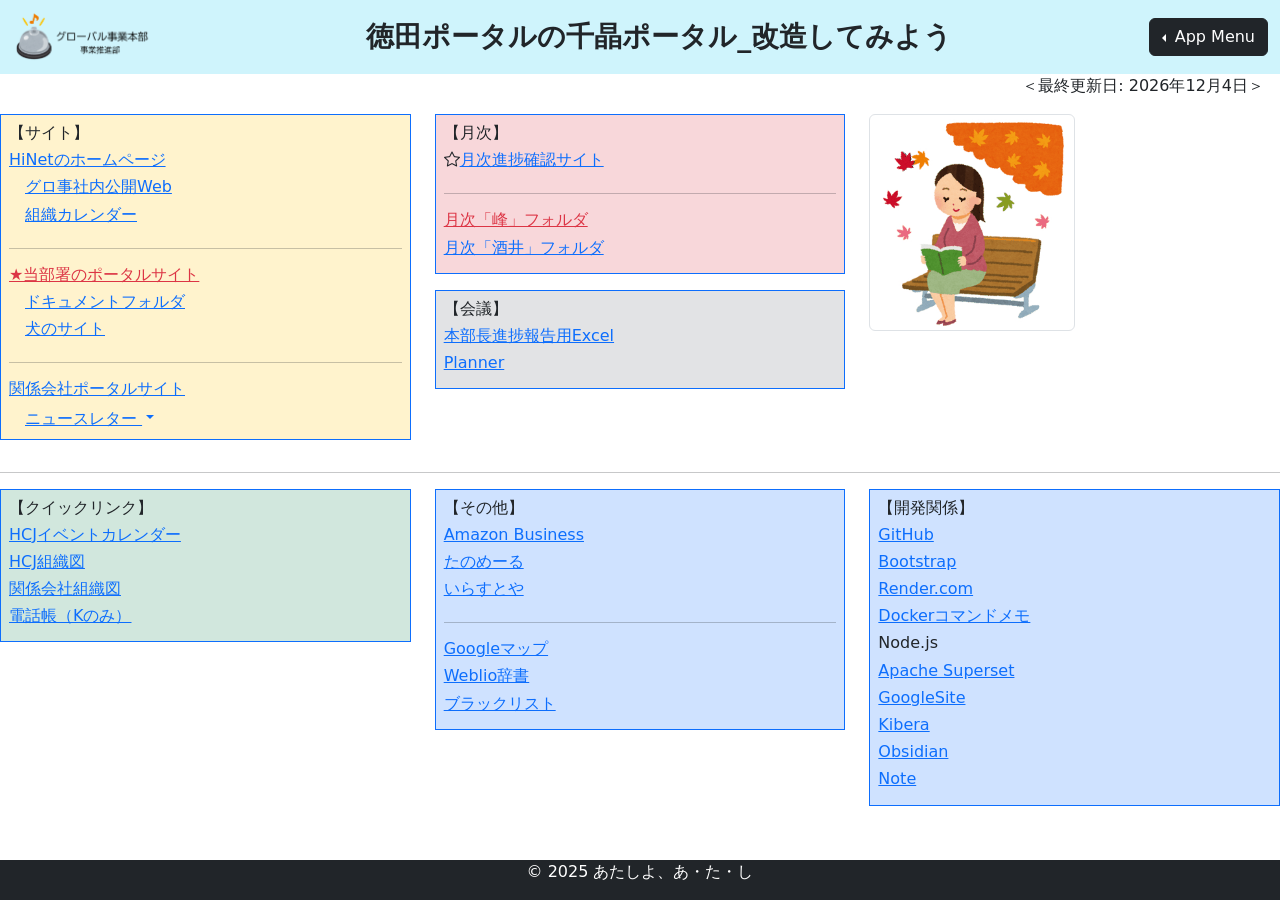
<file: index.html>
<!DOCTYPE html>
<html>
<head>
    <meta charset="UTF-8" />
    <title>Home-Portal</title>
    <link rel="icon" href="./img/favicon.ico">
    <link href="https://cdn.jsdelivr.net/npm/bootstrap@5.3.0/dist/css/bootstrap.min.css" rel="stylesheet" integrity="sha384-9ndCyUaIbzAi2FUVXJi0CjmCapSmO7SnpJef0486qhLnuZ2cdeRhO02iuK6FUUVM" crossorigin="anonymous">
    <!-- Bootstrap cheatsheet -->
    <!-- https://bootstrap-cheatsheet.themeselection.com/ -->
    <!-- Bootstrap入門-->
    <!-- https://zenn.dev/yamap_web/articles/a2d4d213d4eb48-->
     <link rel="stylesheet" href="https://cdn.jsdelivr.net/npm/bootstrap-icons@1.11.3/font/bootstrap-icons.min.css"> <!-- icon -->
    <link href="headers.css" rel="stylesheet">
    <link href="style.css" rel="stylesheet">

</head>
<body>
  <h1 class="visually-hidden">Headers examples</h1>
  <!-- Header部分 -->
  <nav class="navbar navbar-expand-lg navbar-light bg-info-subtle ">
      <div class="container-fluid">
          <a class="navbar-brand fs-2 fw-bold" href="https://hiratacojp.sharepoint.com/sites/hinet0032/SitePages/EventPlanHome.aspx">
          <img src="./img/ourLogo_tp.png" alt="Logo" width=auto height="48" class="d-inline-block align-bottom">
          
          </a>
          <div class="fs-3 fw-bold">徳田ポータルの千晶ポータル_改造してみよう</div>
          <ul class="navbar-nav">
            <li class="nav-item dropdown btn-group dropstart">
              <button class="btn btn-dark dropdown-toggle" data-bs-toggle="dropdown" aria-expanded="false">
                App Menu
              </button>
              <ul class="dropdown-menu dropdown-menu-dark">
                <li><a class="dropdown-item" href="https://teams.microsoft.com/v2/">Teams</a></li>
                <li><a class="dropdown-item" href="https://hiratacojp.account.box.com/login/">box</a></li>
                <li><a class="dropdown-item" href="https://id.jobcan.jp/users/sign_in?app_key=wf">ジョブカン</a></li>
                <li><a class="dropdown-item" href="http://company.hirata.co.jp/cws/cws">カンパニー</a></li>
                <li><a class="dropdown-item" href="https://servicedesk.hirata.co.jp/app/itdesk/ui/ssp/pages/home">サービスデスク</a></li>
                <li><a class="dropdown-item" href="https://address.nextset.jp/hiratacojp/shared_contact.html">アドレス帳</a></li>
                <li><hr class="dropdown-divider"></li>
                <li><a class="dropdown-item" href="http://10.105.253.147/apps/index.html#hashApps">プリンタスキャナ</a></li>
                <li><a class="dropdown-item" href="https://ap.ssso.hdems.com/portal/hirata.co.jp/">アプリ一覧</a></li>
              </ul>
            </li>
          </ul>

      </div>
  </nav>
  <!-- 主要コンテンツ部分 -->
  <main>
      <div class="d-flex flex-row-reverse px-3">
          <p>＜最終更新日: <time id="modified_date"></time>＞</p>
          <div id ="real-time"></div>
      </div>



      <div class="row">      <!-- ＝＝＝＝＝＝＝＝【１段目】＝＝＝＝＝＝＝＝＝＝＝＝＝ -->
        <div class="col">    <!-- 【１列目】-->
          <!-- ---------【サイト】-------------------------------------------------- -->     
          <div class="p-2 d-flex flex-column mb-3 border border-primary bg-warning-subtle"> <!-- 縦方向に並べるのはcolumn-->
            <h6>【サイト】</h6>
            <h6><a href="https://hiratacojp.sharepoint.com/sites/hinet0001">HiNetのホームページ</a></h6>
            <h6><a class ="p-3" href="https://hiratacojp.sharepoint.com/:u:/r/sites/hinet0031/SitePages/グローバル事業本部.aspx?csf=1&web=1&e=Cc40Fj">グロ事社内公開Web</a></h6>
            <h6><a class ="p-3" href="https://calendar.nextset.jp/hiratacojp/gp/calendar.html">組織カレンダー</a></h6>
            <hr>
            <h6><a class="text-danger" href="https://hiratacojp.sharepoint.com/sites/hinet0032/SitePages/EventPlanHome.aspx">★当部署のポータルサイト</a>
            </h6>
            <h6><a class ="p-3" href="https://hiratacojp.sharepoint.com/sites/hinet0032/Shared%20Documents/Forms/AllItems.aspx">ドキュメントフォルダ</a></h6>
            <h6><a class ="p-3" href="https://hiratacojp.sharepoint.com/:u:/r/sites/msteams_9e2e8b/SitePages/Home.aspx?csf=1&web=1&e=y3uAaS">犬のサイト</a></h6>
            <hr>
            <h6><a href="https://hiratacojp.sharepoint.com/:u:/r/sites/msteams_d16c8e/SitePages/Home.aspx?csf=1&web=1&e=aa8hYu">関係会社ポータルサイト</a></h6>
            <div class="dropdown">
              <a class="p-3 btnbtn btn-link dropdown-toggle" href="#" role="button" data-bs-toggle="dropdown" aria-expanded="false">
                ニュースレター
              </a>
              <ul class="dropdown-menu">
                <li><a class="dropdown-item" href="https://hiratacojp.sharepoint.com/:u:/r/sites/NewsLetter/SitePages/第1号.aspx?csf=1&web=1&e=1KURgw">第1号</a></li>
                <li><a class="dropdown-item" href="https://hiratacojp.sharepoint.com/:u:/r/sites/NewsLetter/SitePages/第2号.aspx?csf=1&web=1&e=1KURgw">第2号</a></li>
                <li><a class="dropdown-item" href="https://hiratacojp.sharepoint.com/:u:/r/sites/NewsLetter/SitePages/第3号.aspx?csf=1&web=1&e=1KURgw">第3号</a></li>
              </ul>
            </div>
          </div>
        </div>

        <div class="col">    <!-- 【２列目】-->      
          <!-- ---------【月次】-------------------------------------------------- -->
          <div class="p-2 d-flex flex-column mb-3 border border-primary bg-danger-subtle">
            <h6>【月次】</h6>
            <h6><i class="bi bi-star"></i><a href="https://monrepstat01.onrender.com/">月次進捗確認サイト</a></h6>
            <hr>
            <h6><a class="text-danger" href="https://hiratacojp.sharepoint.com/:f:/s/msteams_5ebb04/EnBsqvCQ_yBOnFM5mhS5SdIBhreV96nZNEXGW_vG59c7Ww?e=Cg2hkU">月次「峰」フォルダ</a></h6>
            <h6><a href="https://hiratacojp.sharepoint.com/:f:/r/sites/msteams_440222/Shared%20Documents/General?csf=1&web=1&e=egWEfa">月次「酒井」フォルダ</a></h6>          
          </div>
          <!-- ---------【会議】-------------------------------------------------- -->
          <div class="p-2 d-flex flex-column mb-3 border border-primary bg-secondary-subtle">
            <h6>【会議】</h6>
            <h6><a href="https://hiratacojp.sharepoint.com/:x:/r/sites/msteams_a8cad6/Shared%20Documents/業務進捗管理・月例報告/週間MTG資料/本部長への報告資料_全案件の進捗管理.xlsx?d=wc7bde2db68754df595eaa9132510566c&csf=1&web=1&e=3CzaxN">本部長進捗報告用Excel</a></h6>
            <h6><a href="https://tasks.office.com/hiratacojp.onmicrosoft.com/Home/PlanViews/17Z4hKdkeE2yDUJGCsPlSPoAC593?Type=PlanLink&Channel=Link&CreatedTime=638529707143730000">Planner</a></h6>
          </div>
        </div>

        <div class="col">    <!-- 【３列目】-->    
          <div class="w-50 h-50">
            <img src="./img/falling_leaf_transparent.gif" class="img-thumbnail" alt="Responsive Image">
          </div>
        </div>
      </div>
      <hr>
      <div class="row">      <!-- ＝＝＝＝＝＝＝＝【2段目】＝＝＝＝＝＝＝＝＝＝＝＝＝ -->

        <!-- <div class="col">    【１列目】  -->

          <!-- ---------【連絡】-------------------------------------------------- --> 
          <!-- 安全の観点から、念のため コメントアウト -->
          <!-- <div class="p-2 d-flex flex-column mb-3 border border-primary bg-info-subtle"> -->
            <!-- <h6><i class="bi bi-envelope">【メール連絡】</i></h6>
              <h6><a href="mailto:">空メールを開く</a></h6> -->
              <!-- <h6><a href="mailto:t_sugi@hirata.co.jp;d_minami@hirata.co.jp;y_mori3@hirata.co.jp;h_maeda@hirata.co.jp;d_ino@hirata.co.jp;e_otsuka@hirata.co.jp;c_tokuda@hirata.co.jp;hc.c_ichino@hirata.co.jp;t_kandabashi@hirata.co.jp">部内全員あてに送信</a></h6>
              <h6><a href="mailto:y_mori3@hirata.co.jp;d_ino@hirata.co.jp">１G（森と井野）宛て</a></h6>
              <h6><a href="mailto:d_minami@hirata.co.jp;h_maeda@hirata.co.jp;e_otsuka@hirata.co.jp">２G（南前田大塚）宛て</a></h6>
              <h6><a href="mailto:c_tokuda@hirata.co.jp;hc.c_ichino@hirata.co.jp;t_kandabashi@hirata.co.jp">３G（徳田市野神）宛て</a></h6>
              <hr>
              <h6><a href="mailto:h_komata@hirata.co.jp; y_tsuchida@hirata.co.jp; h_kinoshita1@hirata.co.jp; k_koga2@hirata.co.jp; e_hara@hirata.co.jp; t_sugi@hirata.co.jp?CC=t_izumi@hirata.co.jp; k_takemoto@hirata.co.jp; y_ueda4@hirata.co.jp; t_motoyama@hirata.co.jp; t_toyoshima@hirata.co.jp;m_matsumura@hirata.co.jp;k_sakanashi@hirata.co.jp;h_araki@hirata.co.jp; gr.gurojisyomu@hirata.co.jp">予算関係者 宛て</a></h6>
              <h6><a href="mailto:y_tashiro1@hirata.co.jp;m_morita@hirata.co.jp;m_kambe@hirata.co.jp">秘書室 宛て</a></h6> -->
              <!-- <h6><a href="mailto:t_kandabashi@hirata.co.jp">ポンコツども 宛て</a></h6> -->
          <!-- </div>
        </div> -->

        <div class="col">    <!-- 【１列目】-->       
          <!-- ---------【クイックリンク】-------------------------------------------------- -->
          <div class="p-2 d-flex flex-column mb-3 border border-primary bg-success-subtle">
            <h6>【クイックリンク】</h6>
            <h6><a href="https://hiratacojp.sharepoint.com/sites/hinet0001/Events/calendar.aspx">HCJイベントカレンダー</a></h6>  
            <h6><a href="https://hiratacojp.sharepoint.com/:u:/r/sites/hinet0013/SitePages/%E7%B5%84%E7%B9%94%E5%9B%B3%E3%83%A1%E3%83%8B%E3%83%A5%E3%83%BC.aspx?csf=1&web=1&e=bAvkwX">HCJ組織図</a></h6>
            <h6><a href="https://hiratacojp.sharepoint.com/:u:/r/sites/hinet0032/SitePages/%E9%96%A2%E4%BF%82%E4%BC%9A%E7%A4%BE%E5%90%84%E7%A4%BE%E3%81%AE%E7%B5%84%E7%B9%94%E5%9B%B3.aspx?csf=1&web=1&e=bOTa8z">関係会社組織図</a></h6>
            <h6><a href="https://hiratacojp.sharepoint.com/:x:/r/sites/hinet0012/HiNet/A_01_%E9%9B%BB%E8%A9%B1%E7%95%AA%E5%8F%B7%E8%A1%A8/01_TEL-KUMAMOTO_.xlsx?d=w4a3378b8b5764622886870847d85669d&csf=1&web=1&e=Veze0B&nav=MTVfe0Q2NTIyNThBLUIzQjQtNEU1MC1BRUJBLUJFNDVGRDcyRjUxMX0">電話帳（Kのみ）</a></h6>
  
          </div>
        </div>

        <div class="col">    <!-- 【２列目】-->          
          <!-- ---------【その他】-------------------------------------------------- -->      
          <div class="p-2 d-flex flex-column mb-3 border border-primary bg-primary-subtle">
            <h6>【その他】</h6>

            <h6><a href="https://www.amazon.co.jp/?ref_=abn_logo">Amazon Business</a></h6>
            <h6><a href="https://nma.tanomail.com/ma/hiratakikou/">たのめーる</a></h6>
            <h6><a href="https://www.irasutoya.com/">いらすとや</a></h6>
            <hr>
            <h6><a href="https://www.google.co.jp/maps">Googleマップ</a></h6>
            <h6><a href="https://ejje.weblio.jp/">Weblio辞書</a></h6>
            
            <h6><a href="">ブラックリスト</a></h6>
     
          </div>
        </div>
        <div class="col">    <!-- 【３列目】-->          
          <!-- ---------【開発関係】-------------------------------------------------- -->      
          <div class="p-2 d-flex flex-column mb-3 border border-primary bg-primary-subtle">
            <h6>【開発関係】</h6>

            <h6><a href="https://github.com/login">GitHub</a></h6>
            <h6><a href="https://getbootstrap.jp/docs/5.3/getting-started/introduction/ ">Bootstrap</a></h6>
            <h6><a href="https://dashboard.render.com/login">Render.com</a></h6>
            <h6><a href="https://qiita.com/curseoff/items/a9e64ad01d673abb6866">Dockerコマンドメモ</a></h6>
            <h6>Node.js</h6>
            <h6><a href="https://github.com/login">Apache Superset</a></h6>
            <h6><a href="https://sites.google.com/u/0/?authuser=0">GoogleSite</a></h6>
            <h6><a href="">Kibera</a></h6>   
            <h6><a href="">Obsidian</a></h6>
            <h6><a href="">Note</a></h6>  

               
          </div>
        </div>
      </div>
  </main>

  <!-- ＝＝＝＝＝＝＝＝＝　フッター部分 ＝＝＝＝＝＝＝＝＝　-->
  <footer class="bg-dark fixed-bottom">
  <div class="container text-center text-white">
    	  <p>© 2025 あたしよ、あ・た・し</p>
  </div>
  </footer>

<!-- ============================================ -->
<!--                Script                        -->
<!-- ============================================ -->
  <script src="https://cdn.jsdelivr.net/npm/bootstrap@5.3.0/dist/js/bootstrap.bundle.min.js" integrity="sha384-geWF76RCwLtnZ8qwWowPQNguL3RmwHVBC9FhGdlKrxdiJJigb/j/68SIy3Te4Bkz" crossorigin="anonymous"></script>
  <script type="text/javascript">
  // HTMLファイルの最終更新日を取得して表示
  const last = new Date(document.lastModified);
  let dateArr = getCurrentDateInfo(last)
  const target = document.getElementById('modified_date');
  const viewDateText = dateArr[0] + "年" + dateArr[1] + "月" + dateArr[2] + "日";
  const viewDateTextFormat = "2024-02-08";
  target.textContent = viewDateText;
  target.setAttribute("datetime", viewDateTextFormat);

  function getCurrentDateInfo(date_obj){
    var year = date_obj.getFullYear();
    var month = date_obj.getMonth() + 1;
    var day = date_obj.getDate();
    var hour = date_obj.getHours();
    var min  = date_obj.getMinutes();
    var sec  = date_obj.getSeconds();

    return [year,month,day,hour,min,sec]
  }

  function currentTime(){
    var today = new Date();
    var ansArr = getCurrentDateInfo(today);
    var text =  ansArr[0] + '年' +  ansArr[1] + '月' +  ansArr[2] + '日 ' +  ansArr[3] + ":" +  ansArr[4] + ":" +  ansArr[5];
    document.getElementById("real-time").innerHTML = text;
  }

  setInterval('currentTime()',1000);

</script>
</body>

</html>
</file>
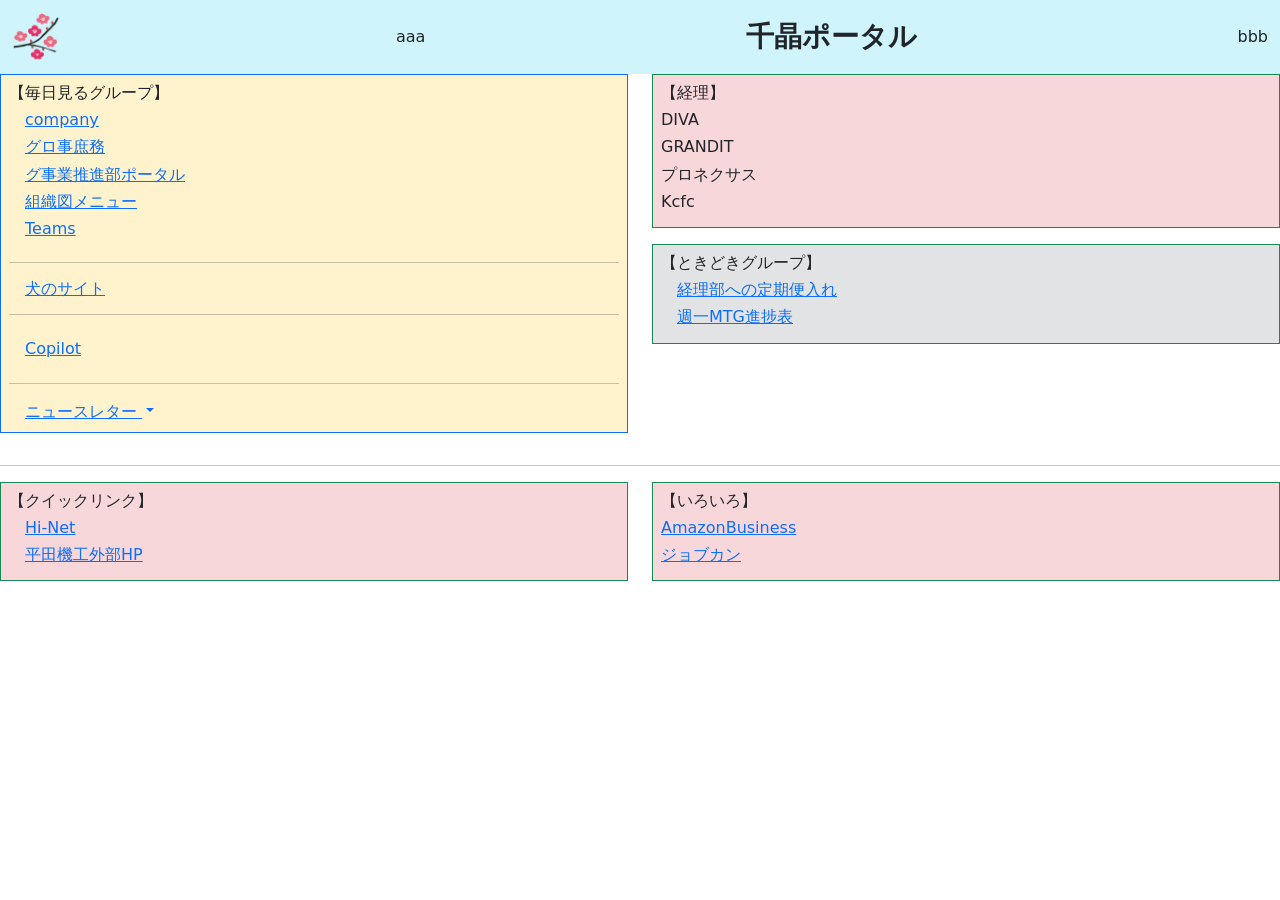
<file: myPortal.html>
<!DOCTYPE html>
<html>
<head>
  <meta charset="UTF-8" />
  <title>Home-Portal</title>
  <link rel="icon" href="./img/favicon.ico">
  <link href="https://cdn.jsdelivr.net/npm/bootstrap@5.3.0/dist/css/bootstrap.min.css" rel="stylesheet" integrity="sha384-9ndCyUaIbzAi2FUVXJi0CjmCapSmO7SnpJef0486qhLnuZ2cdeRhO02iuK6FUUVM" crossorigin="anonymous">
  <!-- Bootstrap cheatsheet -->
  <!-- https://bootstrap-cheatsheet.themeselection.com/ -->
  <!-- Bootstrap入門-->
  <!-- https://zenn.dev/yamap_web/articles/a2d4d213d4eb48-->
  <link rel="stylesheet" href="https://cdn.jsdelivr.net/npm/bootstrap-icons@1.11.3/font/bootstrap-icons.min.css"> <!-- icon -->
  <link href="headers.css" rel="stylesheet">
  <link href="style.css" rel="stylesheet">
</head>
<body>
    <h1 class="visually-hidden">Headers examples</h1>
  <!-- Header部分 -->
  <nav class="navbar navbar-expand-lg navbar-light bg-info-subtle ">
    <div class="container-fluid">
      <a class="navbar-brand fs-2 fw-bold" href="https://hanami.walkerplus.com/ranking/ar1043/">
        <img src="./img/flower_ume.png" alt="Logo" width=auto height="48" class="d-inline-block align-bottom">
      </a>
      <div>aaa</div>
      <div class="fs-3 fw-bold">
        千晶ポータル
      </div>
      <div>bbb</div>
      <!-- <ul class="navbar-nav">
      </ul> -->
    </div>
  </nav>

  <main>
    <div class="row">      <!-- ＝＝＝＝＝＝＝＝【１段目】＝＝＝＝＝＝＝＝＝＝＝＝＝ -->
      <div class="col">    <!-- 【１列目】-->
        <!-- ---------【サイト】-------------------------------------------------- -->     
        <div class="p-2 d-flex flex-column mb-3 border border-primary bg-warning-subtle"> <!-- 縦方向に並べるのはcolumn-->
          <h6>【毎日見るグループ】</h6>
          <h6><a class ="p-3" href="http://company.hirata.co.jp/cws/cws">company</a></h6>
          <h6><a class ="p-3" href="https://hiratacojp.sharepoint.com/:f:/r/sites/hinet0032/200_/280_グローバル事業本部全体庶務?csf=1&web=1&e=BG6lJe">グロ事庶務</a></h6>
          <h6><a class ="p-3" href="https://hiratacojp.sharepoint.com/:u:/r/sites/hinet0032/SitePages/EventPlanHome.aspx?csf=1&web=1&e=v3pYoe">グ事業推進部ポータル</a></h6>
          <h6><a class="p-3" href="https://hiratacojp.sharepoint.com/:u:/r/sites/hinet0013/SitePages/%E7%B5%84%E7%B9%94%E5%9B%B3%E3%83%A1%E3%83%8B%E3%83%A5%E3%83%BC.aspx?csf=1&web=1&e=r7R2Qu">組織図メニュー</a></h6>
          <h6><a class ="p-3" href="https://teams.microsoft.com/l/channel/19:0997ddc023004c928450beca95e5e226@thread.tacv2/月次・四半期?groupId=7b89c702-0192-470b-bef8-8691f095b8c9&tenantId=1c0150df-24ef-481a-b12c-3c6892ad47b8">Teams</a></h6>
          <hr>
          <h6><a class ="p-3" href="https://hiratacojp.sharepoint.com/:u:/r/sites/msteams_9e2e8b/SitePages/Home.aspx?csf=1&web=1&e=y3uAaS">犬のサイト</a>
          <hr>
          <h6><a class ="p-3" href="https://m365.cloud.microsoft/chat?fromcode=m365copilot">Copilot</a></h6>
          <hr>
          <!-- <h6><a href="https://hiratacojp.sharepoint.com/:u:/r/sites/msteams_d16c8e/SitePages/Home.aspx?csf=1&web=1&e=aa8hYu">関係会社ポータルサイト</a></h6> -->
          <div class="dropdown">
            <a class="p-3 btnbtn btn-link dropdown-toggle" href="#" role="button" data-bs-toggle="dropdown" aria-expanded="false">
              ニュースレター
            </a>
            <ul class="dropdown-menu">
              <li><a class="dropdown-item" href="https://hiratacojp.sharepoint.com/:u:/r/sites/NewsLetter/SitePages/第1号.aspx?csf=1&web=1&e=1KURgw">第1号</a></li>
              <li><a class="dropdown-item" href="https://hiratacojp.sharepoint.com/:u:/r/sites/NewsLetter/SitePages/第2号.aspx?csf=1&web=1&e=1KURgw">第2号</a></li>
              <li><a class="dropdown-item" href="https://hiratacojp.sharepoint.com/:u:/r/sites/NewsLetter/SitePages/第3号.aspx?csf=1&web=1&e=1KURgw">第3号</a></li>
            </ul>
          </div>
        </div>
      </div> <!--class="col"【1列目】-->

      <div class="col"> <!-- 【2列目】-->
        <div class="p-2 d-flex flex-column mb-3 border border-success bg-danger-subtle">
        <h6>【経理】</h6>
        <h6>DIVA</h6>
        <h6>GRANDIT</h6>
        <h6>プロネクサス</h6>
        <h6>Kcfc</h6>
        </div>

        <!-- <div class="col"> 【3列目】 -->
        <div class="p-2 d-flex flex-column mb-3 border border-success bg-secondary-subtle">
        <h6>【ときどきグループ】</h6>
        <h6><a class ="p-3" href="https://hiratacojp.sharepoint.com/:f:/s/msteams_5ebb04/IgBwbKrwkP8gTpxTOZoUuUnSAYa3lfep2TRFxlv7xufXO1s?e=zEUzgJ">経理部への定期便入れ</a></h6>
        <h6><a class ="p-3" href="https://hiratacojp.sharepoint.com/:x:/s/msteams_a8cad6/IQDb4r3HdWj1TZXqqRMlEFZsAbe8nYfFdm9YRnkSxxK_Frg?e=G6PFGU">週一MTG進捗表</a></h6>
        </div>
        <!-- </div> -->
    </div>
    </div> <!--class="row"-->
    <hr>
    <div class="row"> 
      <div class="col">
        <div class="p-2 d-flex flex-column mb-3 border border-success bg-danger-subtle">
          <h6>【クイックリンク】</h6>
          <h6><a class ="p-3" href="https://hiratacojp.sharepoint.com/sites/hinet0001">Hi-Net</a></h6>
          <h6><a class ="p-3" href="https://www.hirata.co.jp/">平田機工外部HP</a></h6>
        </div>
      </div>
      <div class="col">
        <div class="p-2 d-flex flex-column mb-3 border border-success bg-danger-subtle">
          <h6>【いろいろ】</h6>
          <h6><a href="https://www.amazon.co.jp/">AmazonBusiness</a></h6>
          <h6><a href="https://ssl.wf.jobcan.jp/#/">ジョブカン</a></h6>
        </div>
      </div>
    </div>
  </main>
  <!--Bootstrapを使うときは最後に↓みたいなScriptを入れる-->
    <script src="https://cdn.jsdelivr.net/npm/bootstrap@5.3.0/dist/js/bootstrap.bundle.min.js" integrity="sha384-geWF76RCwLtnZ8qwWowPQNguL3RmwHVBC9FhGdlKrxdiJJigb/j/68SIy3Te4Bkz" crossorigin="anonymous"></script>
</body>
</html>
</file>
<file: headers.css>
.form-control-dark {
  border-color: var(--bs-gray);
}
.form-control-dark:focus {
  border-color: #fff;
  box-shadow: 0 0 0 .25rem rgba(255, 255, 255, .25);
}

.text-small {
  font-size: 85%;
}

.dropdown-toggle:not(:focus) {
  outline: 0;
}
</file>
<file: style.css>
@charset "UTF-8";

.logo {/* 呼び鈴マーク*/
	height: 50px;
	width:auto;
	margin:0px;
	padding: 0px 0px 0px 0px;/* 上右下左*/
	background: yellow;

}
</file>
